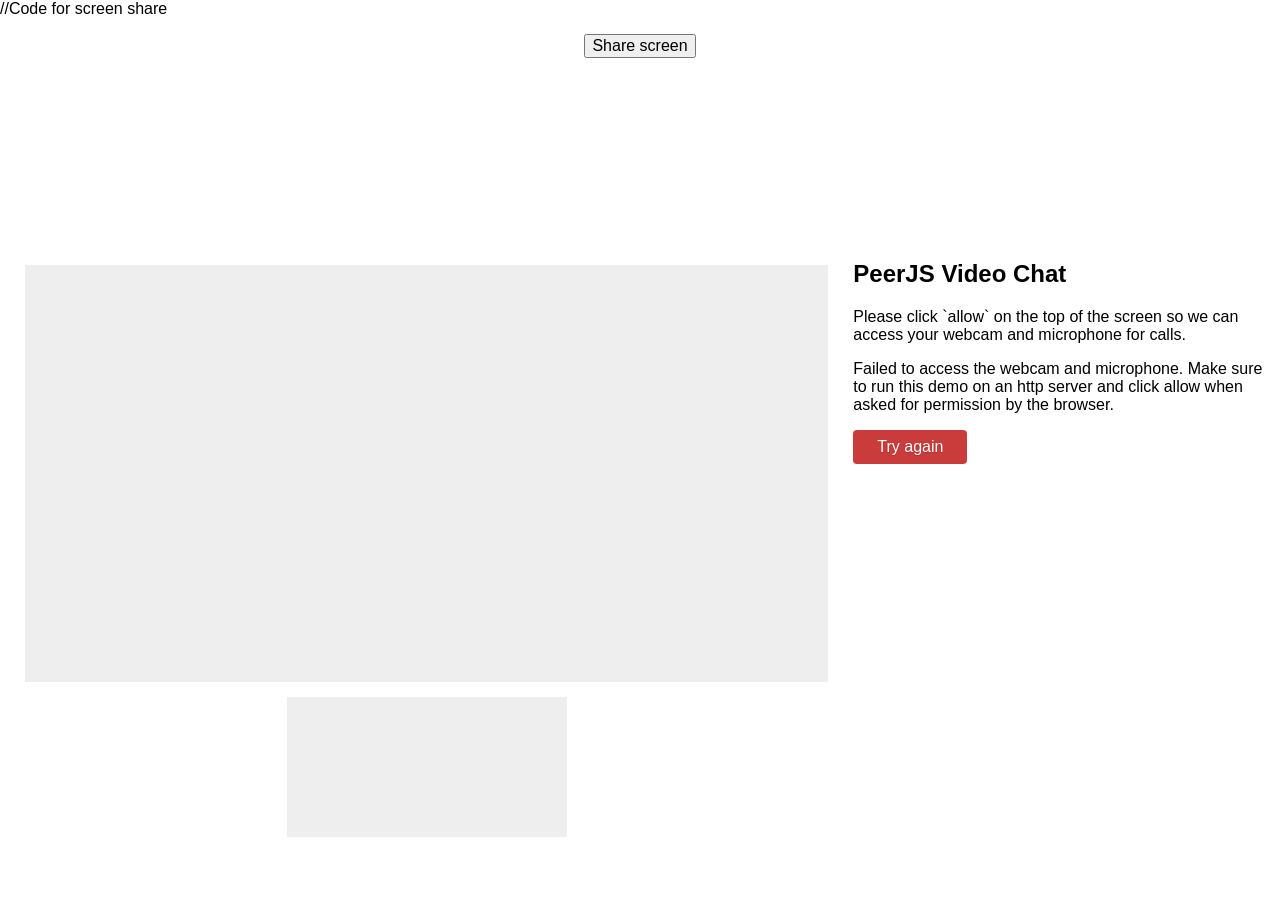
<file: index.html>
<html>
<head>
  <title>PeerJS - Video chat example</title>
  <link rel="stylesheet" href="style.css">
  <script type="text/javascript" src="http://ajax.googleapis.com/ajax/libs/jquery/1.8/jquery.min.js"></script>
  <script type="text/javascript" src="http://cdn.peerjs.com/0.3/peer.min.js"></script>
  <script type="text/javascript" src="/dist/peer.js"></script>
  <script>
    // Compatibility shim
    navigator.getUserMedia = navigator.getUserMedia || navigator.webkitGetUserMedia || navigator.mozGetUserMedia;
    // PeerJS object
    var peer = new Peer({ key: 'lwjd5qra8257b9', debug: 3});
    peer.on('open', function(){
      $('#my-id').text(peer.id);
    });
    // Receiving a call
   peer.on('call', function(call){
  $.confirm({
    text: "Receive a call?",
    confirm: function(button) {
      //user clicked "ok"
      call.answer(window.localStream);
      step3(call); 
    },
    cancel: function(button) {
      //user clicked "cancel"
    }
  });
});
    peer.on('error', function(err){
      alert(err.message);
      // Return to step 2 if error occurs
      step2();
    });
    // Click handlers setup
    $(function(){
      $('#make-call').click(function(){
        // Initiate a call!
        var call = peer.call($('#callto-id').val(), window.localStream);
        step3(call);
      });
      $('#end-call').click(function(){
        window.existingCall.close();
        step2();
      });
      // Retry if getUserMedia fails
      $('#step1-retry').click(function(){
        $('#step1-error').hide();
        step1();
      });
      // Get things started
      step1();
    });
    function step1 () {
      // Get audio/video stream
      navigator.getUserMedia({audio: true, video: true}, function(stream){
        // Set your video displays
        $('#my-video').prop('src', URL.createObjectURL(stream));
        window.localStream = stream;
        step2();
      }, function(){ $('#step1-error').show(); });
    }
    function step2 () {
      $('#step1, #step3').hide();
      $('#step2').show();
    }
    function step3 (call) {
      // Hang up on an existing call if present
      if (window.existingCall) {
        window.existingCall.close();
      }
      // Wait for stream on the call, then set peer video display
      call.on('stream', function(stream){
        $('#their-video').prop('src', URL.createObjectURL(stream));
      });
      // UI stuff
      window.existingCall = call;
      $('#their-id').text(call.peer);
      call.on('close', step2);
      $('#step1, #step2').hide();
      $('#step3').show();
    }
  </script>
      //Code for screen share
<head>
	<title>Screen sharing example</title>
	<script src="http://ajax.googleapis.com/ajax/libs/jquery/1.8/jquery.min.js"></script>
</head>
<body>
	<p align="center"><input type="button" id="share_screen" value="Share screen"/></p>
	<p align="center"><video id="video" autoplay/></p>
	<script language="javascript">
     	navigator.getUserMedia = navigator.webkitGetUserMedia || navigator.getUserMedia;
     	$('#share_screen').click(function() {
          	navigator.getUserMedia({
                   	audio: false,
                   	video: {
                       	mandatory: {
                           	chromeMediaSource: 'screen',
                           	maxWidth: 1280,
                           	maxHeight: 720
                       	},
                       	optional: []
                   	}
               	}, function(stream) {
                   	document.getElementById('video').src = window.URL.createObjectURL(stream);;
                   	$('#share_screen').hide();
               	}, function() {
                   	alert('Error, my friend. Screen stream is not available. Try in latest Chrome with Screen sharing enabled in about:flags.');
                 	}
          	)
     	})
	</script>
</body>


</head>

<body>

  <div class="pure-g">

      <!-- Video area -->
      <div class="pure-u-2-3" id="video-container">
        <video id="their-video" autoplay></video>
        <video id="my-video" muted="true" autoplay></video>
      </div>

      <!-- Steps -->
      <div class="pure-u-1-3">
        <h2>PeerJS Video Chat</h2>

        <!-- Get local audio/video stream -->
        <div id="step1">
          <p>Please click `allow` on the top of the screen so we can access your webcam and microphone for calls.</p>
          <div id="step1-error">
            <p>Failed to access the webcam and microphone. Make sure to run this demo on an http server and click allow when asked for permission by the browser.</p>
            <a href="#" class="pure-button pure-button-error" id="step1-retry">Try again</a>
          </div>
        </div>

        <!-- Make calls to others -->
        <div id="step2">
          <p>Your id: <span id="my-id">...</span></p>
          <p>Share this id with others so they can call you.</p>
          <h3>Make a call</h3>
          <div class="pure-form">
            <input type="text" placeholder="Call user id..." id="callto-id">
            <a href="#" class="pure-button pure-button-success" id="make-call">Call</a>
          </div>
        </div>

        <!-- Call in progress -->
        <div id="step3">
          <p>Currently in call with <span id="their-id">...</span></p>
          <p><a href="#" class="pure-button pure-button-error" id="end-call">End call</a></p>
        </div>
      </div>
  </div>


</body>
</html>
</file>
<file: style.css>
/*!
Pure v0.3.0
Copyright 2013 Yahoo! Inc. All rights reserved.
Licensed under the BSD License.
https://github.com/yui/pure/blob/master/LICENSE.md
*/
/*!
normalize.css v1.1.2 | MIT License | git.io/normalize
Copyright (c) Nicolas Gallagher and Jonathan Neal
*/
/*! normalize.css v1.1.2 | MIT License | git.io/normalize */article,aside,details,figcaption,figure,footer,header,hgroup,main,nav,section,summary{display:block}audio,canvas,video{display:inline-block;*display:inline;*zoom:1}audio:not([controls]){display:none;height:0}[hidden]{display:none}html{font-size:100%;-ms-text-size-adjust:100%;-webkit-text-size-adjust:100%}html,button,input,select,textarea{font-family:sans-serif}body{margin:0}a:focus{outline:thin dotted}a:active,a:hover{outline:0}h1{font-size:2em;margin:.67em 0}h2{font-size:1.5em;margin:.83em 0}h3{font-size:1.17em;margin:1em 0}h4{font-size:1em;margin:1.33em 0}h5{font-size:.83em;margin:1.67em 0}h6{font-size:.67em;margin:2.33em 0}abbr[title]{border-bottom:1px dotted}b,strong{font-weight:700}blockquote{margin:1em 40px}dfn{font-style:italic}hr{-moz-box-sizing:content-box;box-sizing:content-box;height:0}mark{background:#ff0;color:#000}p,pre{margin:1em 0}code,kbd,pre,samp{font-family:monospace,serif;_font-family:'courier new',monospace;font-size:1em}pre{white-space:pre;white-space:pre-wrap;word-wrap:break-word}q{quotes:none}q:before,q:after{content:'';content:none}small{font-size:80%}sub,sup{font-size:75%;line-height:0;position:relative;vertical-align:baseline}sup{top:-.5em}sub{bottom:-.25em}dl,menu,ol,ul{margin:1em 0}dd{margin:0 0 0 40px}menu,ol,ul{padding:0 0 0 40px}nav ul,nav ol{list-style:none;list-style-image:none}img{border:0;-ms-interpolation-mode:bicubic}svg:not(:root){overflow:hidden}figure{margin:0}form{margin:0}fieldset{border:1px solid silver;margin:0 2px;padding:.35em .625em .75em}legend{border:0;padding:0;white-space:normal;*margin-left:-7px}button,input,select,textarea{font-size:100%;margin:0;vertical-align:baseline;*vertical-align:middle}button,input{line-height:normal}button,select{text-transform:none}button,html input[type=button],input[type=reset],input[type=submit]{-webkit-appearance:button;cursor:pointer;*overflow:visible}button[disabled],html input[disabled]{cursor:default}input[type=checkbox],input[type=radio]{box-sizing:border-box;padding:0;*height:13px;*width:13px}input[type=search]{-webkit-appearance:textfield;-moz-box-sizing:content-box;-webkit-box-sizing:content-box;box-sizing:content-box}input[type=search]::-webkit-search-cancel-button,input[type=search]::-webkit-search-decoration{-webkit-appearance:none}button::-moz-focus-inner,input::-moz-focus-inner{border:0;padding:0}textarea{overflow:auto;vertical-align:top}table{border-collapse:collapse;border-spacing:0}.pure-button{display:inline-block;*display:inline;zoom:1;line-height:normal;white-space:nowrap;vertical-align:baseline;text-align:center;cursor:pointer;-webkit-user-drag:none;-webkit-user-select:none;-moz-user-select:none;-ms-user-select:none;user-select:none}.pure-button::-moz-focus-inner{padding:0;border:0}.pure-button{font-size:100%;*font-size:90%;*overflow:visible;padding:.5em 1.5em;color:#444;color:rgba(0,0,0,.8);*color:#444;border:1px solid #999;border:0 rgba(0,0,0,0);background-color:#E6E6E6;text-decoration:none;border-radius:2px;-webkit-transition:.1s linear -webkit-box-shadow;-moz-transition:.1s linear -moz-box-shadow;-ms-transition:.1s linear box-shadow;-o-transition:.1s linear box-shadow;transition:.1s linear box-shadow}.pure-button-hover,.pure-button:hover,.pure-button:focus{filter:progid:DXImageTransform.Microsoft.gradient(startColorstr='#00000000', endColorstr='#1a000000', GradientType=0);background-image:-webkit-gradient(linear,0 0,0 100%,from(transparent),color-stop(40%,rgba(0,0,0,.05)),to(rgba(0,0,0,.1)));background-image:-webkit-linear-gradient(transparent,rgba(0,0,0,.05) 40%,rgba(0,0,0,.1));background-image:-moz-linear-gradient(top,rgba(0,0,0,.05) 0,rgba(0,0,0,.1));background-image:-ms-linear-gradient(transparent,rgba(0,0,0,.05) 40%,rgba(0,0,0,.1));background-image:-o-linear-gradient(transparent,rgba(0,0,0,.05) 40%,rgba(0,0,0,.1));background-image:linear-gradient(transparent,rgba(0,0,0,.05) 40%,rgba(0,0,0,.1))}.pure-button:focus{outline:0}.pure-button-active,.pure-button:active{box-shadow:0 0 0 1px rgba(0,0,0,.15) inset,0 0 6px rgba(0,0,0,.2) inset}.pure-button[disabled],.pure-button-disabled,.pure-button-disabled:hover,.pure-button-disabled:focus,.pure-button-disabled:active{border:0;background-image:none;filter:progid:DXImageTransform.Microsoft.gradient(enabled=false);filter:alpha(opacity=40);-khtml-opacity:.4;-moz-opacity:.4;opacity:.4;cursor:not-allowed;box-shadow:none}.pure-button-hidden{display:none}.pure-button::-moz-focus-inner{padding:0;border:0}.pure-button-primary,.pure-button-selected,a.pure-button-primary,a.pure-button-selected{background-color:#0078e7;color:#fff}.pure-form input[type=text],.pure-form input[type=password],.pure-form input[type=email],.pure-form input[type=url],.pure-form input[type=date],.pure-form input[type=month],.pure-form input[type=time],.pure-form input[type=datetime],.pure-form input[type=datetime-local],.pure-form input[type=week],.pure-form input[type=number],.pure-form input[type=search],.pure-form input[type=tel],.pure-form input[type=color],.pure-form select,.pure-form textarea{padding:.5em .6em;display:inline-block;border:1px solid #ccc;font-size:.8em;box-shadow:inset 0 1px 3px #ddd;border-radius:4px;-webkit-transition:.3s linear border;-moz-transition:.3s linear border;-ms-transition:.3s linear border;-o-transition:.3s linear border;transition:.3s linear border;-webkit-box-sizing:border-box;-moz-box-sizing:border-box;box-sizing:border-box}.pure-form input[type=text]:focus,.pure-form input[type=password]:focus,.pure-form input[type=email]:focus,.pure-form input[type=url]:focus,.pure-form input[type=date]:focus,.pure-form input[type=month]:focus,.pure-form input[type=time]:focus,.pure-form input[type=datetime]:focus,.pure-form input[type=datetime-local]:focus,.pure-form input[type=week]:focus,.pure-form input[type=number]:focus,.pure-form input[type=search]:focus,.pure-form input[type=tel]:focus,.pure-form input[type=color]:focus,.pure-form select:focus,.pure-form textarea:focus{outline:0;outline:thin dotted \9;border-color:#129FEA}.pure-form input[type=file]:focus,.pure-form input[type=radio]:focus,.pure-form input[type=checkbox]:focus{outline:thin dotted #333;outline:1px auto #129FEA}.pure-form .pure-checkbox,.pure-form .pure-radio{margin:.5em 0;display:block}.pure-form input[type=text][disabled],.pure-form input[type=password][disabled],.pure-form input[type=email][disabled],.pure-form input[type=url][disabled],.pure-form input[type=date][disabled],.pure-form input[type=month][disabled],.pure-form input[type=time][disabled],.pure-form input[type=datetime][disabled],.pure-form input[type=datetime-local][disabled],.pure-form input[type=week][disabled],.pure-form input[type=number][disabled],.pure-form input[type=search][disabled],.pure-form input[type=tel][disabled],.pure-form input[type=color][disabled],.pure-form select[disabled],.pure-form textarea[disabled]{cursor:not-allowed;background-color:#eaeded;color:#cad2d3}.pure-form input[readonly],.pure-form select[readonly],.pure-form textarea[readonly]{background:#eee;color:#777;border-color:#ccc}.pure-form input:focus:invalid,.pure-form textarea:focus:invalid,.pure-form select:focus:invalid{color:#b94a48;border:1px solid #ee5f5b}.pure-form input:focus:invalid:focus,.pure-form textarea:focus:invalid:focus,.pure-form select:focus:invalid:focus{border-color:#e9322d}.pure-form input[type=file]:focus:invalid:focus,.pure-form input[type=radio]:focus:invalid:focus,.pure-form input[type=checkbox]:focus:invalid:focus{outline-color:#e9322d}.pure-form select{border:1px solid #ccc;background-color:#fff}.pure-form select[multiple]{height:auto}.pure-form label{margin:.5em 0 .2em;font-size:90%}.pure-form fieldset{margin:0;padding:.35em 0 .75em;border:0}.pure-form legend{display:block;width:100%;padding:.3em 0;margin-bottom:.3em;font-size:125%;color:#333;border-bottom:1px solid #e5e5e5}.pure-form-stacked input[type=text],.pure-form-stacked input[type=password],.pure-form-stacked input[type=email],.pure-form-stacked input[type=url],.pure-form-stacked input[type=date],.pure-form-stacked input[type=month],.pure-form-stacked input[type=time],.pure-form-stacked input[type=datetime],.pure-form-stacked input[type=datetime-local],.pure-form-stacked input[type=week],.pure-form-stacked input[type=number],.pure-form-stacked input[type=search],.pure-form-stacked input[type=tel],.pure-form-stacked input[type=color],.pure-form-stacked select,.pure-form-stacked label,.pure-form-stacked textarea{display:block;margin:.25em 0}.pure-form-aligned input,.pure-form-aligned textarea,.pure-form-aligned select,.pure-form-aligned .pure-help-inline,.pure-form-message-inline{display:inline-block;*display:inline;*zoom:1;vertical-align:middle}.pure-form-aligned .pure-control-group{margin-bottom:.5em}.pure-form-aligned .pure-control-group label{text-align:right;display:inline-block;vertical-align:middle;width:10em;margin:0 1em 0 0}.pure-form-aligned .pure-controls{margin:1.5em 0 0 10em}.pure-form input.pure-input-rounded,.pure-form .pure-input-rounded{border-radius:2em;padding:.5em 1em}.pure-form .pure-group fieldset{margin-bottom:10px}.pure-form .pure-group input{display:block;padding:10px;margin:0;border-radius:0;position:relative;top:-1px}.pure-form .pure-group input:focus{z-index:2}.pure-form .pure-group input:first-child{top:1px;border-radius:4px 4px 0 0}.pure-form .pure-group input:last-child{top:-2px;border-radius:0 0 4px 4px}.pure-form .pure-group button{margin:.35em 0}.pure-form .pure-input-1{width:100%}.pure-form .pure-input-2-3{width:66%}.pure-form .pure-input-1-2{width:50%}.pure-form .pure-input-1-3{width:33%}.pure-form .pure-input-1-4{width:25%}.pure-form .pure-help-inline,.pure-form-message-inline{display:inline-block;padding-left:.3em;color:#666;vertical-align:middle;font-size:90%}.pure-form-message{display:block;color:#666;font-size:90%}.pure-g{letter-spacing:-.31em;*letter-spacing:normal;*word-spacing:-.43em;text-rendering:optimizespeed;font-family:FreeSans,Arimo,"Droid Sans",Helvetica,Arial,sans-serif;display:-webkit-flex;-webkit-flex-flow:row wrap;display:-ms-flexbox;-ms-flex-flow:row wrap}.opera-only :-o-prefocus,.pure-g{word-spacing:-.43em}.pure-u{display:inline-block;*display:inline;zoom:1;letter-spacing:normal;word-spacing:normal;vertical-align:top;text-rendering:auto}.pure-g [class *="pure-u"]{font-family:sans-serif}.pure-u-1,.pure-u-1-2,.pure-u-1-3,.pure-u-2-3,.pure-u-1-4,.pure-u-3-4,.pure-u-1-5,.pure-u-2-5,.pure-u-3-5,.pure-u-4-5,.pure-u-1-6,.pure-u-5-6,.pure-u-1-8,.pure-u-3-8,.pure-u-5-8,.pure-u-7-8,.pure-u-1-12,.pure-u-5-12,.pure-u-7-12,.pure-u-11-12,.pure-u-1-24,.pure-u-5-24,.pure-u-7-24,.pure-u-11-24,.pure-u-13-24,.pure-u-17-24,.pure-u-19-24,.pure-u-23-24{display:inline-block;*display:inline;zoom:1;letter-spacing:normal;word-spacing:normal;vertical-align:top;text-rendering:auto}.pure-u-1{width:100%}.pure-u-1-2{width:50%;*width:49.969%}.pure-u-1-3{width:33.3333%;*width:33.3023%}.pure-u-2-3{width:66.6667%;*width:66.6357%}.pure-u-1-4{width:25%;*width:24.969%}.pure-u-3-4{width:75%;*width:74.969%}.pure-u-1-5{width:20%;*width:19.969%}.pure-u-2-5{width:40%;*width:39.969%}.pure-u-3-5{width:60%;*width:59.969%}.pure-u-4-5{width:80%;*width:79.969%}.pure-u-1-6{width:16.6667%;*width:16.6357%}.pure-u-5-6{width:83.3333%;*width:83.3023%}.pure-u-1-8{width:12.5%;*width:12.469%}.pure-u-3-8{width:37.5%;*width:37.469%}.pure-u-5-8{width:62.5%;*width:62.469%}.pure-u-7-8{width:87.5%;*width:87.469%}.pure-u-1-12{width:8.3333%;*width:8.3023%}.pure-u-5-12{width:41.6667%;*width:41.6357%}.pure-u-7-12{width:58.3333%;*width:58.3023%}.pure-u-11-12{width:91.6667%;*width:91.6357%}.pure-u-1-24{width:4.1667%;*width:4.1357%}.pure-u-5-24{width:20.8333%;*width:20.8023%}.pure-u-7-24{width:29.1667%;*width:29.1357%}.pure-u-11-24{width:45.8333%;*width:45.8023%}.pure-u-13-24{width:54.1667%;*width:54.1357%}.pure-u-17-24{width:70.8333%;*width:70.8023%}.pure-u-19-24{width:79.1667%;*width:79.1357%}.pure-u-23-24{width:95.8333%;*width:95.8023%}.pure-menu ul{position:absolute;visibility:hidden}.pure-menu.pure-menu-open{visibility:visible;z-index:2;width:100%}.pure-menu ul{left:-10000px;list-style:none;margin:0;padding:0;top:-10000px;z-index:1}.pure-menu>ul{position:relative}.pure-menu-open>ul{left:0;top:0;visibility:visible}.pure-menu-open>ul:focus{outline:0}.pure-menu li{position:relative}.pure-menu a,.pure-menu .pure-menu-heading{display:block;color:inherit;line-height:1.5em;padding:5px 20px;text-decoration:none;white-space:nowrap}.pure-menu.pure-menu-horizontal>.pure-menu-heading{display:inline-block;*display:inline;zoom:1;margin:0;vertical-align:middle}.pure-menu.pure-menu-horizontal>ul{display:inline-block;*display:inline;zoom:1;vertical-align:middle;height:2.4em}.pure-menu li a{padding:5px 20px}.pure-menu-can-have-children>.pure-menu-label:after{content:'\25B8';float:right;font-family:'Lucida Grande','Lucida Sans Unicode','DejaVu Sans',sans-serif;margin-right:-20px;margin-top:-1px}.pure-menu-can-have-children>.pure-menu-label{padding-right:30px}.pure-menu-separator{background-color:#dfdfdf;display:block;height:1px;font-size:0;margin:7px 2px;overflow:hidden}.pure-menu-hidden{display:none}.pure-menu-fixed{position:fixed;top:0;left:0;width:100%}.pure-menu-horizontal li{display:inline-block;*display:inline;zoom:1;vertical-align:middle}.pure-menu-horizontal li li{display:block}.pure-menu-horizontal>.pure-menu-children>.pure-menu-can-have-children>.pure-menu-label:after{content:"\25BE"}.pure-menu-horizontal>.pure-menu-children>.pure-menu-can-have-children>.pure-menu-label{padding-right:30px}.pure-menu-horizontal li.pure-menu-separator{height:50%;width:1px;margin:0 7px}.pure-menu-horizontal li li.pure-menu-separator{height:1px;width:auto;margin:7px 2px}.pure-menu.pure-menu-open,.pure-menu.pure-menu-horizontal li .pure-menu-children{background:#fff;border:1px solid #b7b7b7}.pure-menu.pure-menu-horizontal,.pure-menu.pure-menu-horizontal .pure-menu-heading{border:0}.pure-menu a{border:1px solid transparent;border-left:0;border-right:0}.pure-menu a,.pure-menu .pure-menu-can-have-children>li:after{color:#777}.pure-menu .pure-menu-can-have-children>li:hover:after{color:#fff}.pure-menu .pure-menu-open{background:#dedede}.pure-menu li a:hover,.pure-menu li a:focus{background:#eee}.pure-menu li.pure-menu-disabled a:hover,.pure-menu li.pure-menu-disabled a:focus{background:#fff;color:#bfbfbf}.pure-menu .pure-menu-disabled>a{background-image:none;border-color:transparent;cursor:default}.pure-menu .pure-menu-disabled>a,.pure-menu .pure-menu-can-have-children.pure-menu-disabled>a:after{color:#bfbfbf}.pure-menu .pure-menu-heading{color:#565d64;text-transform:uppercase;font-size:90%;margin-top:.5em;border-bottom-width:1px;border-bottom-style:solid;border-bottom-color:#dfdfdf}.pure-menu .pure-menu-selected a{color:#000}.pure-menu.pure-menu-open.pure-menu-fixed{border:0;border-bottom:1px solid #b7b7b7}.pure-paginator{letter-spacing:-.31em;*letter-spacing:normal;*word-spacing:-.43em;text-rendering:optimizespeed;list-style:none;margin:0;padding:0}.opera-only :-o-prefocus,.pure-paginator{word-spacing:-.43em}.pure-paginator li{display:inline-block;*display:inline;zoom:1;letter-spacing:normal;word-spacing:normal;vertical-align:top;text-rendering:auto}.pure-paginator .pure-button{border-radius:0;padding:.8em 1.4em;vertical-align:top;height:1.1em}.pure-paginator .pure-button:focus,.pure-paginator .pure-button:active{outline-style:none}.pure-paginator .prev,.pure-paginator .next{color:#C0C1C3;text-shadow:0 -1px 0 rgba(0,0,0,.45)}.pure-paginator .prev{border-radius:2px 0 0 2px}.pure-paginator .next{border-radius:0 2px 2px 0}.pure-table{border-collapse:collapse;border-spacing:0;empty-cells:show;border:1px solid #cbcbcb}.pure-table caption{color:#000;font:italic 85%/1 arial,sans-serif;padding:1em 0;text-align:center}.pure-table td,.pure-table th{border-left:1px solid #cbcbcb;border-width:0 0 0 1px;font-size:inherit;margin:0;overflow:visible;padding:6px 12px}.pure-table td:first-child,.pure-table th:first-child{border-left-width:0}.pure-table thead{background:#e0e0e0;color:#000;text-align:left;vertical-align:bottom}.pure-table td{background-color:transparent}.pure-table-odd td{background-color:#f2f2f2}.pure-table-striped tr:nth-child(2n-1) td{background-color:#f2f2f2}.pure-table-bordered td{border-bottom:1px solid #cbcbcb}.pure-table-bordered tbody>tr:last-child td,.pure-table-horizontal tbody>tr:last-child td{border-bottom-width:0}.pure-table-horizontal td,.pure-table-horizontal th{border-width:0 0 1px;border-bottom:1px solid #cbcbcb}.pure-table-horizontal tbody>tr:last-child td{border-bottom-width:0}
.pure-button-success,
.pure-button-error,
.pure-button-warning,
.pure-button-secondary {
  color: white;
  border-radius: 4px;
  text-shadow: 0 1px 1px rgba(0, 0, 0, 0.2);
}
.pure-button-success {
  background: rgb(28, 184, 65); /* this is a green */
}
.pure-button-error {
  background: rgb(202, 60, 60); /* this is a maroon */
}
.pure-button-warning {
  background: rgb(223, 117, 20); /* this is an orange */
}
.pure-button-secondary {
  background: rgb(66, 184, 221); /* this is a light blue */
}





*, *:before, *:after {
  -moz-box-sizing: border-box; -webkit-box-sizing: border-box; box-sizing: border-box;
}

#my-video {
  margin-top: 15px;
  width: 280px;
  height: auto;
  background-color: #eee;
}

#their-video {
  width: 100%;
  height: 75%;
  max-height: 480px;
  background-color: #eee;
}

#video-container {
  padding: 25px;
  text-align: center;
}

#step1-error, #step2, #step3 {
  display: none;
}
#my-id {
  font-weight: bold;
}
</file>
